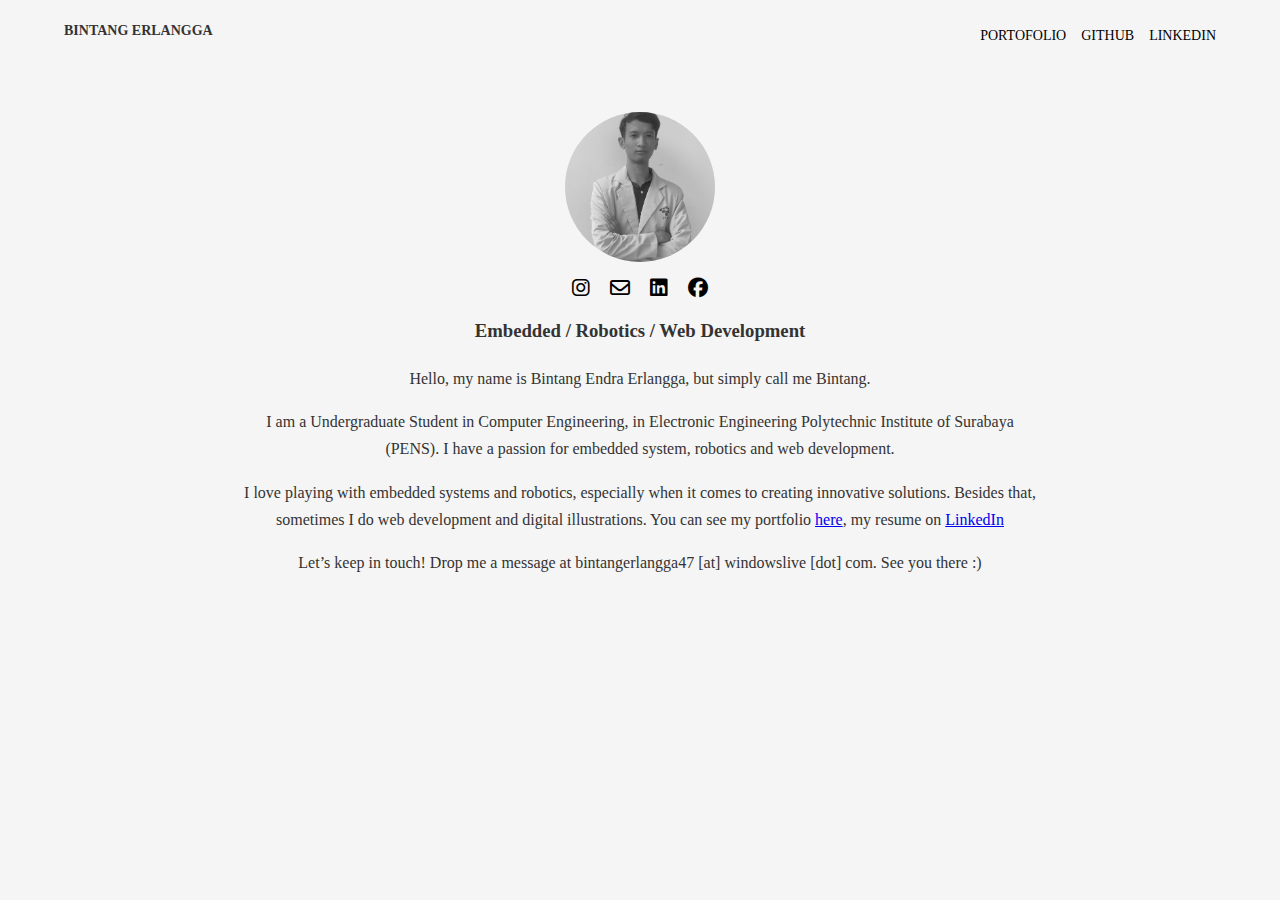
<file: index.html>
<!DOCTYPE html>
<html lang="id">
<head>
    <meta charset="UTF-8">
    <meta name="viewport" content="width=device-width, initial-scale=1.0">
    <title>Bintang Erlangga – Bintang</title>
    <link rel="stylesheet" href="style.css">

    <!-- ICONS -->
    <link rel="stylesheet" href="https://cdnjs.cloudflare.com/ajax/libs/font-awesome/6.5.0/css/all.min.css">
</head>

<body>

<header>
    <div class="logo">BINTANG ERLANGGA</div>
    <nav>
        <a href="portofoliopage.html">PORTOFOLIO</a>
        <a href="https://github.com/Erlanggemoy" target="_blank">GITHUB</a>
        <a href="https://linkedin.com/in/bintangerlangga47" target="_blank">LINKEDIN</a>
        <div class="menu-icon"><i class="fa fa-bars"></i></div>
    </nav>
</header>

<section class="center">
    <img src="profile.jpg" class="avatar" alt="Foto Mona">

    <div class="social">
        <a href="https://www.instagram.com/erlankt47/"><i class="fa-brands fa-instagram"></i></a>
        <a href="https://mail.google.com/mail/?view=cm&fs=1&to=bintangerlangga07@gmail.com"><i class="fa-regular fa-envelope"></i></a>
        <a href="https://linkedin.com/in/bintangerlangga47" target="_blank"><i class="fa-brands fa-linkedin"></i></a>
        <a href="https://web.facebook.com/defalt.defalt.7902"><i class="fa-brands fa-facebook"></i></a>
    </div>

    <h3>Embedded / Robotics / Web Development</h3>

    <p class="intro">
        Hello, my name is Bintang Endra Erlangga, but simply call me Bintang.
    </p>

    <p>
        I am a Undergraduate Student in Computer Engineering, in Electronic Engineering Polytechnic Institute of Surabaya
        (PENS). I have a passion for embedded system, robotics and web development.
    </p>

    <p>
        I love playing with embedded systems and robotics, especially when it comes to creating innovative solutions. Besides that, sometimes I do web development and digital illustrations.
        You can see my portfolio <a href="portofoliopage.html">here</a>, my resume on
        <a href="https://linkedin.com/in/bintangerlangga47" target="_blank">LinkedIn</a>
    </p>

    <p>
        Let’s keep in touch! Drop me a message at bintangerlangga47 [at] windowslive [dot] com. See you there :)
    </p>
</section>

</body>
</html>
</file>
<file: style.css>
body {
    font-family: Georgia, serif;
    margin: 0;
    padding: 0;
    color: #333;
    background-color: whitesmoke;
    line-height: 1.6;
}

/* HEADER RESPONSIF */
header {
    display: flex;
    justify-content: space-between;
    align-items: center;
    padding: 20px 5%;
    font-size: 14px;
    flex-wrap: wrap;
}

header .logo {
    font-weight: bold;
    margin-bottom: 10px;
}

nav {
    display: flex;
    flex-wrap: wrap;
    gap: 15px;
}

nav a {
    text-decoration: none;
    color: #000;
    white-space: nowrap;
}

.menu-icon {
    display: none;
    margin-left: 20px;
    cursor: pointer;
}

/* MAIN CONTENT */
.center {
    text-align: center;
    width: 90%;
    max-width: 800px;
    margin: 40px auto;
    line-height: 1.7;
}

.avatar {
    width: 150px;
    height: 150px;
    border-radius: 100%;
    object-fit: cover;
    filter: grayscale(100%);
}

.social a {
    margin: 0 8px;
    font-size: 20px;
    cursor: pointer;
    color: #000;
    text-decoration: none;
}

h3 {
    margin-top: 10px;
}

/* PORTOFOLIO PAGE */
.portfolio-container {
    width: 90%;
    max-width: 1200px;
    margin: 40px auto;
    padding: 0 20px;
}

.grid {
    display: grid;
    grid-template-columns: repeat(auto-fit, minmax(300px, 1fr));
    gap: 25px;
    margin-top: 30px;
}

.card {
    border: 1px solid #eee;
    padding: 20px;
    border-radius: 5px;
    text-align: center;
    cursor: pointer;
    transition: transform 0.3s, box-shadow 0.3s;
    background: whitesmoke;
}

.card:hover {
    transform: translateY(-5px);
    box-shadow: 0 8px 25px rgba(0,0,0,0.1);
}

.card img {
    width: 100%;
    height: 200px;
    object-fit: cover;
    border-radius: 5px;
    margin-bottom: 15px;
}

/* PROJECT PAGE SPECIFIC STYLES */
.project-header {
    text-align: center;
    padding: 30px 0;
    border-bottom: 1px solid #eee;
}

.project-title {
    font-size: clamp(24px, 5vw, 32px);
    margin-bottom: 15px;
    line-height: 1.3;
}

.project-subtitle {
    font-size: clamp(14px, 3vw, 16px);
    color: #666;
    max-width: 700px;
    margin: 0 auto;
    padding: 0 20px;
}

.project-content {
    display: grid;
    grid-template-columns: 2fr 1fr;
    gap: 30px;
    margin-top: 40px;
}

/* CAROUSEL RESPONSIF */
.carousel-container {
    position: relative;
    overflow: hidden;
    border-radius: 8px;
    border: 1px solid #eee;
    background-color: #f9f9f9;
    height: clamp(300px, 50vw, 500px);
}

.carousel {
    display: flex;
    transition: transform 0.5s ease;
    height: 100%;
}

.carousel-item {
    min-width: 100%;
    display: flex;
    align-items: center;
    justify-content: center;
    background-color: #f9f9f9;
    padding: 10px;
}

.carousel-image {
    width: auto;
    height: auto;
    max-width: 100%;
    max-height: 100%;
    object-fit: contain;
}

.carousel-controls {
    position: absolute;
    bottom: 15px;
    left: 0;
    right: 0;
    display: flex;
    justify-content: center;
    gap: 8px;
    z-index: 5;
}

.carousel-dot {
    width: 10px;
    height: 10px;
    border-radius: 50%;
    background-color: rgba(0,0,0,0.3);
    cursor: pointer;
    transition: background-color 0.3s;
}

.carousel-dot.active {
    background-color: #000;
}

.carousel-nav {
    position: absolute;
    top: 50%;
    transform: translateY(-50%);
    background-color: rgba(0,0,0,0.7);
    color: white;
    border: none;
    width: clamp(35px, 8vw, 45px);
    height: clamp(35px, 8vw, 45px);
    border-radius: 50%;
    display: flex;
    align-items: center;
    justify-content: center;
    cursor: pointer;
    transition: background-color 0.3s;
    font-size: clamp(16px, 3vw, 18px);
    z-index: 10;
}

.carousel-nav:hover {
    background-color: rgba(0,0,0,0.9);
}

.carousel-prev {
    left: 10px;
}

.carousel-next {
    right: 10px;
}

/* PROJECT DETAILS */
.project-details {
    border: 1px solid #eee;
    padding: clamp(15px, 3vw, 25px);
    border-radius: 8px;
    background: white;
}

.project-details h2 {
    margin-top: 0;
    font-size: clamp(20px, 4vw, 24px);
    border-bottom: 1px solid #eee;
    padding-bottom: 12px;
}

.project-info {
    margin-bottom: 25px;
}

.project-info h3 {
    margin-top: 20px;
    margin-bottom: 10px;
    font-size: clamp(16px, 3vw, 18px);
}

.project-info ul {
    padding-left: 20px;
    margin: 10px 0;
}

.project-info li {
    margin-bottom: 8px;
    line-height: 1.5;
}

.tech-stack {
    display: flex;
    flex-wrap: wrap;
    gap: 8px;
    margin-top: 15px;
}

.tech-item {
    background-color: #f5f5f5;
    padding: 6px 12px;
    border-radius: 15px;
    font-size: 12px;
    border: 1px solid #eee;
    white-space: nowrap;
}

/* VIDEO SECTION */
.video-section {
    margin-top: 30px;
}

.video-container {
    position: relative;
    padding-bottom: 56.25%; /* 16:9 aspect ratio */
    height: 0;
    overflow: hidden;
    border-radius: 8px;
    margin-top: 15px;
    border: 1px solid #eee;
}

.video-container iframe {
    position: absolute;
    top: 0;
    left: 0;
    width: 100%;
    height: 100%;
    border: none;
}

/* BACK BUTTON */
.back-button {
    display: inline-flex;
    align-items: center;
    margin-bottom: 20px;
    padding: 12px 20px;
    background-color: #f5f5f5;
    border: 1px solid #eee;
    border-radius: 5px;
    text-decoration: none;
    color: #333;
    transition: all 0.3s;
    font-size: 14px;
    gap: 8px;
}

.back-button:hover {
    background-color: #eee;
    transform: translateX(-5px);
}

/* FULLSCREEN MODAL */
.modal {
    display: none;
    position: fixed;
    z-index: 1000;
    left: 0;
    top: 0;
    width: 100%;
    height: 100%;
    background-color: rgba(0,0,0,0.95);
    padding: 0;
}

.modal-content {
    margin: auto;
    display: block;
    max-width: 95%;
    max-height: 95%;
    object-fit: contain;
}

.close-modal {
    position: absolute;
    top: 20px;
    right: 30px;
    color: #fff;
    font-size: 35px;
    font-weight: bold;
    cursor: pointer;
    z-index: 1001;
    background: rgba(0,0,0,0.5);
    width: 40px;
    height: 40px;
    border-radius: 50%;
    display: flex;
    align-items: center;
    justify-content: center;
}

.modal-nav {
    position: absolute;
    top: 50%;
    transform: translateY(-50%);
    background-color: rgba(255,255,255,0.2);
    color: white;
    border: none;
    width: 50px;
    height: 50px;
    border-radius: 50%;
    display: flex;
    align-items: center;
    justify-content: center;
    cursor: pointer;
    font-size: 24px;
    transition: background-color 0.3s;
    z-index: 1001;
}

.modal-nav:hover {
    background-color: rgba(255,255,255,0.4);
}

.modal-prev {
    left: 20px;
}

.modal-next {
    right: 20px;
}

/* FOOTER */
footer {
    text-align: center;
    padding: 40px 20px;
    margin-top: 60px;
    border-top: 1px solid #eee;
    font-size: 14px;
    background: #f9f9f9;
}

footer .social {
    margin: 20px 0;
}

footer .social a {
    margin: 0 10px;
    font-size: 18px;
    text-decoration: none;
    color: #333;
}

/* RESPONSIVE BREAKPOINTS */

/* Tablet */
@media (max-width: 1024px) {
    .project-content {
        grid-template-columns: 1fr;
        gap: 30px;
    }
    
    .portfolio-container {
        width: 95%;
        margin: 30px auto;
    }
    
    .grid {
        grid-template-columns: repeat(auto-fit, minmax(280px, 1fr));
        gap: 20px;
    }
}

/* Mobile Large */
@media (max-width: 768px) {
    header {
        padding: 15px 5%;
        flex-direction: column;
        text-align: center;
    }
    
    nav {
        justify-content: center;
        margin-top: 10px;
    }
    
    nav a {
        margin: 0 10px;
        font-size: 13px;
    }
    
    .center {
        width: 95%;
        margin: 30px auto;
    }
    
    .avatar {
        width: 120px;
        height: 120px;
    }
    
    .carousel-container {
        height: 350px;
    }
    
    .carousel-nav {
        width: 35px;
        height: 35px;
        font-size: 16px;
    }
    
    .carousel-prev {
        left: 8px;
    }
    
    .carousel-next {
        right: 8px;
    }
    
    .project-details {
        padding: 15px;
    }
    
    .tech-stack {
        justify-content: center;
    }
    
    .modal-nav {
        width: 40px;
        height: 40px;
        font-size: 20px;
    }
    
    .close-modal {
        top: 15px;
        right: 20px;
        font-size: 30px;
        width: 35px;
        height: 35px;
    }
}

/* Mobile Small */
@media (max-width: 480px) {
    header {
        padding: 12px 4%;
    }
    
    nav {
        gap: 8px;
    }
    
    nav a {
        font-size: 12px;
        margin: 0 6px;
    }
    
    .portfolio-container {
        width: 100%;
        padding: 0 15px;
        margin: 20px auto;
    }
    
    .grid {
        grid-template-columns: 1fr;
        gap: 15px;
        margin-top: 20px;
    }
    
    .card {
        padding: 15px;
    }
    
    .card img {
        height: 180px;
    }
    
    .carousel-container {
        height: 280px;
    }
    
    .carousel-controls {
        bottom: 10px;
    }
    
    .carousel-dot {
        width: 8px;
        height: 8px;
    }
    
    .carousel-nav {
        width: 30px;
        height: 30px;
        font-size: 14px;
    }
    
    .project-header {
        padding: 20px 0;
    }
    
    .project-title {
        font-size: 22px;
    }
    
    .project-subtitle {
        font-size: 14px;
    }
    
    .project-content {
        margin-top: 25px;
        gap: 20px;
    }
    
    .back-button {
        padding: 10px 16px;
        font-size: 13px;
    }
    
    footer {
        padding: 30px 15px;
        margin-top: 40px;
    }
    
    footer .social a {
        margin: 0 8px;
        font-size: 16px;
    }
    
    .modal-nav {
        width: 35px;
        height: 35px;
        font-size: 18px;
    }
    
    .modal-prev {
        left: 10px;
    }
    
    .modal-next {
        right: 10px;
    }
    
    .close-modal {
        top: 10px;
        right: 15px;
        font-size: 25px;
        width: 30px;
        height: 30px;
    }
}

/* Very Small Devices */
@media (max-width: 320px) {
    .carousel-container {
        height: 220px;
    }
    
    .project-details {
        padding: 12px;
    }
    
    .tech-item {
        font-size: 11px;
        padding: 4px 10px;
    }
    
    nav a {
        font-size: 11px;
        margin: 0 4px;
    }
}

/* Landscape Orientation for Mobile */
@media (max-height: 500px) and (orientation: landscape) {
    .carousel-container {
        height: 250px;
    }
    
    .project-header {
        padding: 20px 0;
    }
    
    .portfolio-container {
        margin: 20px auto;
    }
}

/* High Resolution Displays */
@media (min-width: 1400px) {
    .portfolio-container {
        max-width: 1300px;
    }
    
    .project-content {
        gap: 50px;
    }
}

/* Print Styles */
@media print {
    .carousel-nav,
    .carousel-controls,
    .back-button,
    footer .social {
        display: none !important;
    }
    
    .carousel-container {
        height: auto;
        break-inside: avoid;
    }
    
    .project-content {
        grid-template-columns: 1fr;
    }
}
</file>
